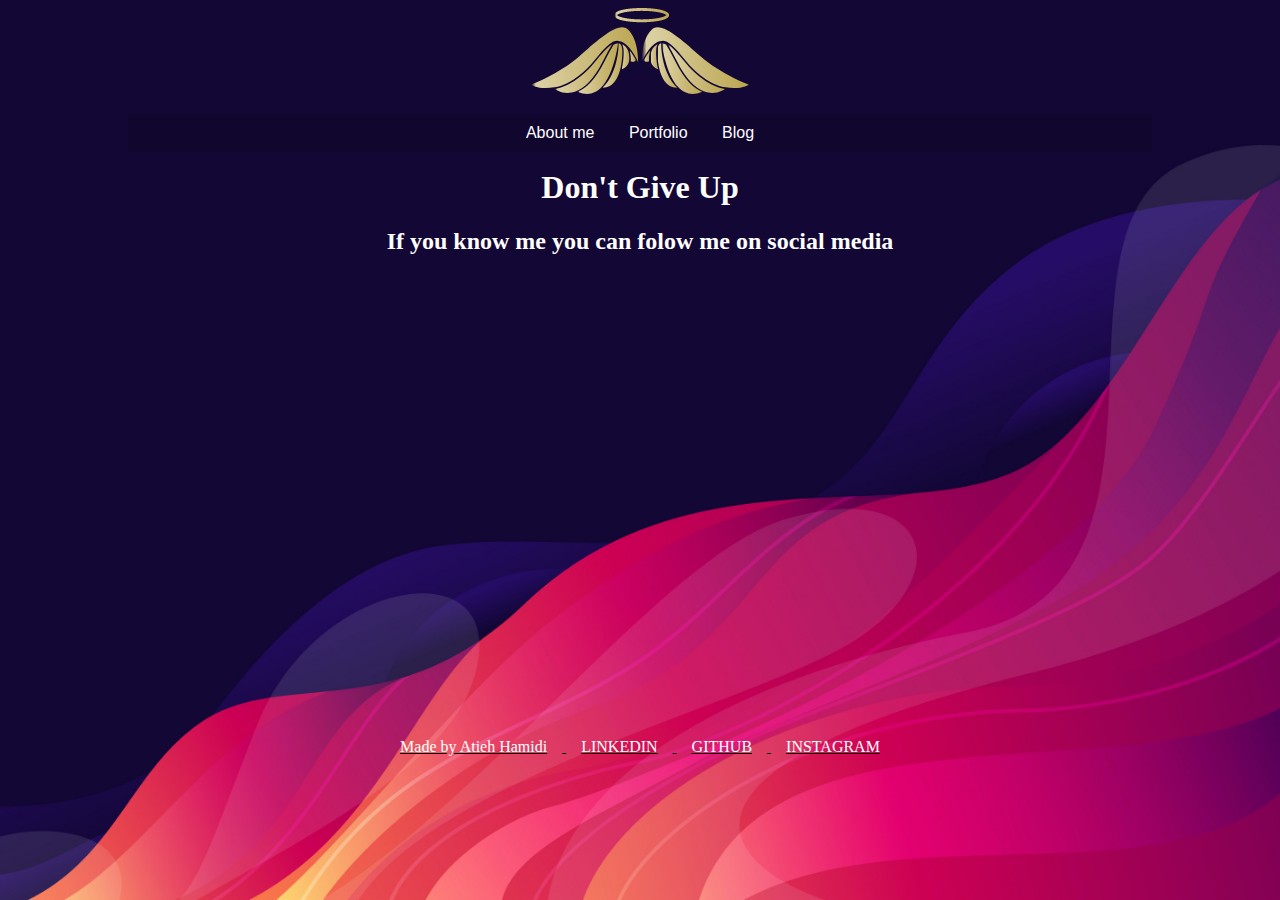
<file: index.html>
<!DOCTYPE html>
<html lang="en">
<head>
    <meta charset="UTF-8">
    <meta name="viewport" content="width=device-width, initial-scale=1.0">
    <title>Atieh Hamidi</title>
    <link rel="stylesheet" href="style.css">
</head>
<body>
     <div class="container">
         <header>
                <a href="index.html"><img src="/image/logoAtiehamidi.png" alt="logo of Atieh Hamidi"></a>
                <nav>
                    <a href="#">About me</a>
                    <a href="portfolio.html" target="_blank">Portfolio</a>
                    <a href="#">Blog</a>

            
        
                </nav>
            
        </header>

        <main>
            <h1> Don't Give Up</h1>
            <h2>If you know me you can folow me on social media</h2>
            <iframe width="560" height="315" src="https://www.youtube.com/embed/1ybxOTul48M" frameborder="0" allow="accelerometer; autoplay; encrypted-media; gyroscope; picture-in-picture" allowfullscreen></iframe>
            

        </main>

        <footer>
            <a href="*/">Made by Atieh Hamidi</a>
            <a href="https://www.linkedin.com/in/atiehamidi/">LINKEDIN</a>
            <a href="https://github.com/atiehamidi">GITHUB</a>
            <a href="https://www.instagram.com/atiye.hamid/">INSTAGRAM</a>

        </footer>
    


     </div>

</body>
</html>
</file>
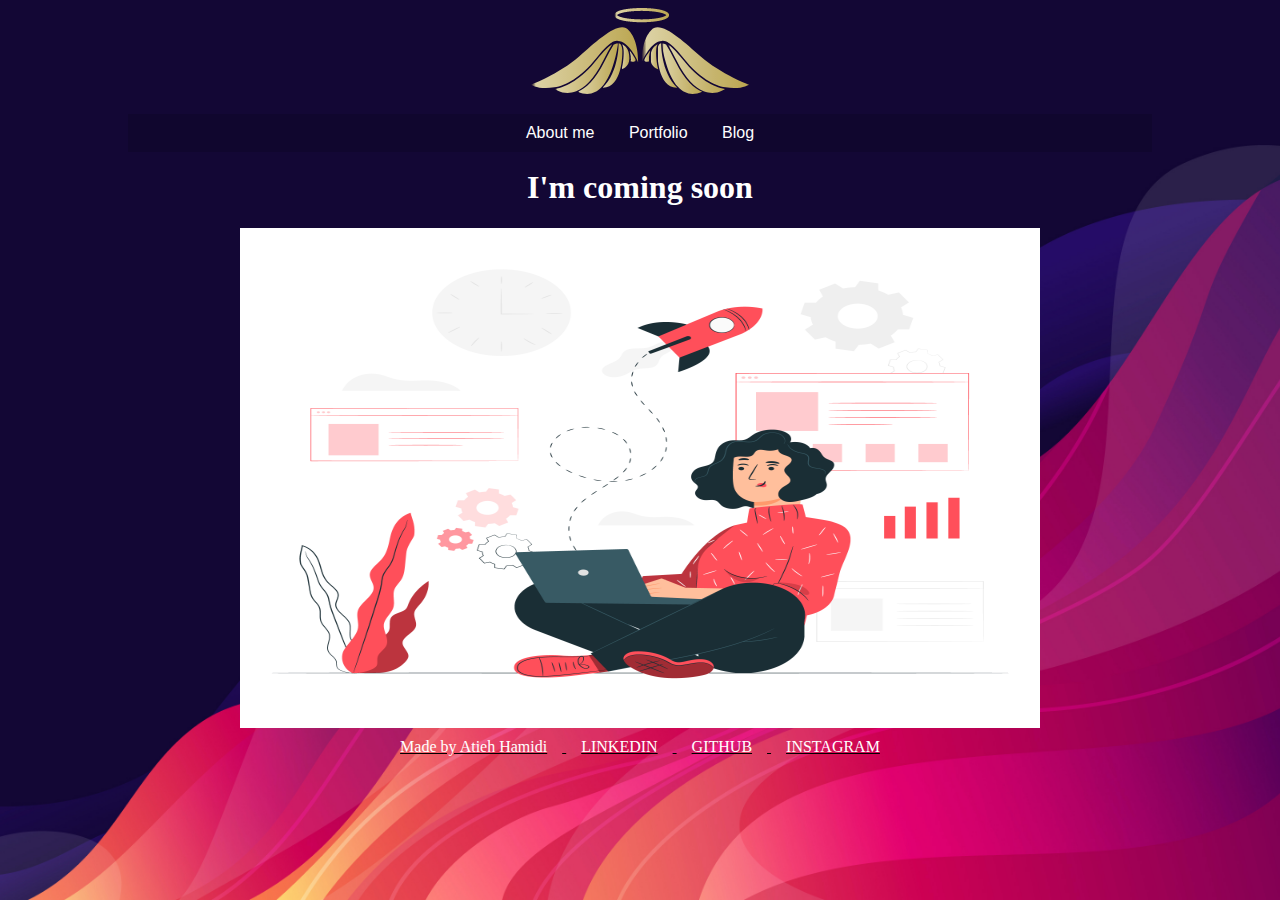
<file: portfolio.html>
<!DOCTYPE html>
<html lang="en">
<head>
    <meta charset="UTF-8">
    <meta name="viewport" content="width=device-width, initial-scale=1.0">
    <title>Portfoilo</title>
    <link rel="stylesheet" href="style.css">
</head>
<body>
        <div class="container">
            <header>
                   <a href="index.html" target="_blank"><img src="/image/logoAtiehamidi.png" alt="logo of Atieh Hamidi"></a>
                   <nav>
                       <a href="aboutme.html">About me</a>
                       <a href="portfolio.html" target="_blank">Portfolio</a>
                       <a href="blog">Blog</a>
   
               
           
                   </nav>
               
           </header>
   
           <main>
               <h1>I'm coming soon</h1>
               <img src="image/3255469.jpg" alt="coming soon" width="800" height="500" style="vertical-align:middle">
           </main>
   
           <footer>
               <a href="*/">Made by Atieh Hamidi</a>
               <a href="https://www.linkedin.com/in/atiehamidi/">LINKEDIN</a>
               <a href="https://github.com/atiehamidi">GITHUB</a>
               <a href="https://www.instagram.com/atiye.hamid/">INSTAGRAM</a>
   
           </footer>
       
   
   
        </div>
   

</body>
</html>
</file>
<file: style.css>
html {
    height: 100%;
}
body {
    background-color: gray;
    background-image: url('image/mainbackground.jpg');
    background-size : cover; 
    background-repeat: no-repeat;
    background-position: center;
}
.container {

    width: 1024px;
    margin-left: auto;
    margin-right: auto;
}
header {
    height: 90px;
    font-size: medium;
    text-align: center;
    font-family: Arial, "Helvetica Neue", Helvetica, sans-serif;
    
}
nav {
    text-align:center;
    background-color: rgba(0, 0, 0, 0.116);
    padding-top: 10px;
    padding-bottom: 10px;
 
}
main {
    margin-top: 10px;
    color: white;
    height: 600px;
    font-style: initial;
    padding-top: 20px;
    text-align: center;

}
h1 {
    color: white;
    padding-top: 20px;
}
footer {
    height: 50px;
}

a {
    color: white;
    padding-left: 15px;
    padding-right: 15px;
    padding-bottom: 15px;
    padding-top: 15px;
    text-decoration: none;

}
nav a {
    text-decoration: none;
    padding-top:15px;
    padding-bottom: 15px;
    padding-left: 15px;
    padding-right: 15px;
    text-size-adjust: 20px;


}
footer {
    text-align: center;
    text-decoration: underline;
    padding-top:10px;
    padding-bottom: 10px; 
    padding-left: 5px;
    padding-right: 5px;
}
</file>
